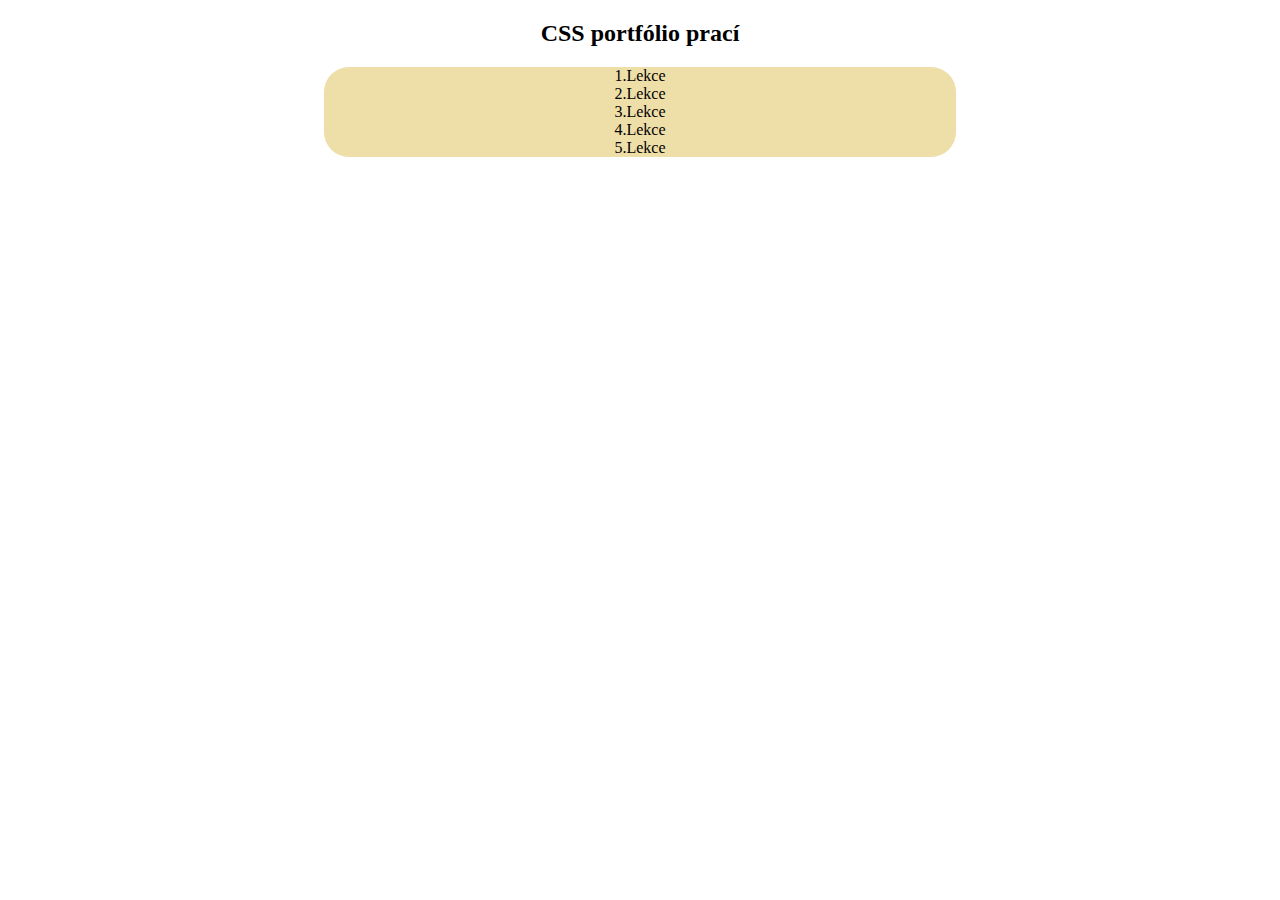
<file: index.html>
<!DOCTYPE html>
<html lang="en">
<head>
    <meta charset="UTF-8">
    <meta name="viewport" content="width=device-width, initial-scale=1.0">
    <title>Document</title>
</head>
<style>
a {
    text-decoration: none;
    display: block;
    color: black;
    text-align: center;
    transition: transform 0.25s ease, color 0.25s ease;

}
a:hover {
    text-decoration: underline;
    font-weight: bold;
    transform: scale(1.20);
    color: gray;
    
}
div {
    background-color: rgb(238, 222, 168);
    width: 50%;
    margin: 0 auto;
    border-radius: 25px;
    transition: transform 0.2s ease;
}
div:hover {
   transform: scale(1.20);
   
}
h2 {
    text-align: center;
}
</style>
<body>
    <section>
        <h2>CSS portfólio prací</h2>
        <div>
            <a href="./1_Lekce/index.html">1.Lekce</a>
            <a href="./2_Lekce/index.html">2.Lekce</a>
            <a href="./3_Lekce/index.html">3.Lekce</a>
            <a href="./4_Lekce/index.html">4.Lekce</a>
            <a href="./5_Lekce/index.html">5.Lekce</a>
        </div>
    </section>
    

</body>
</html>
</file>
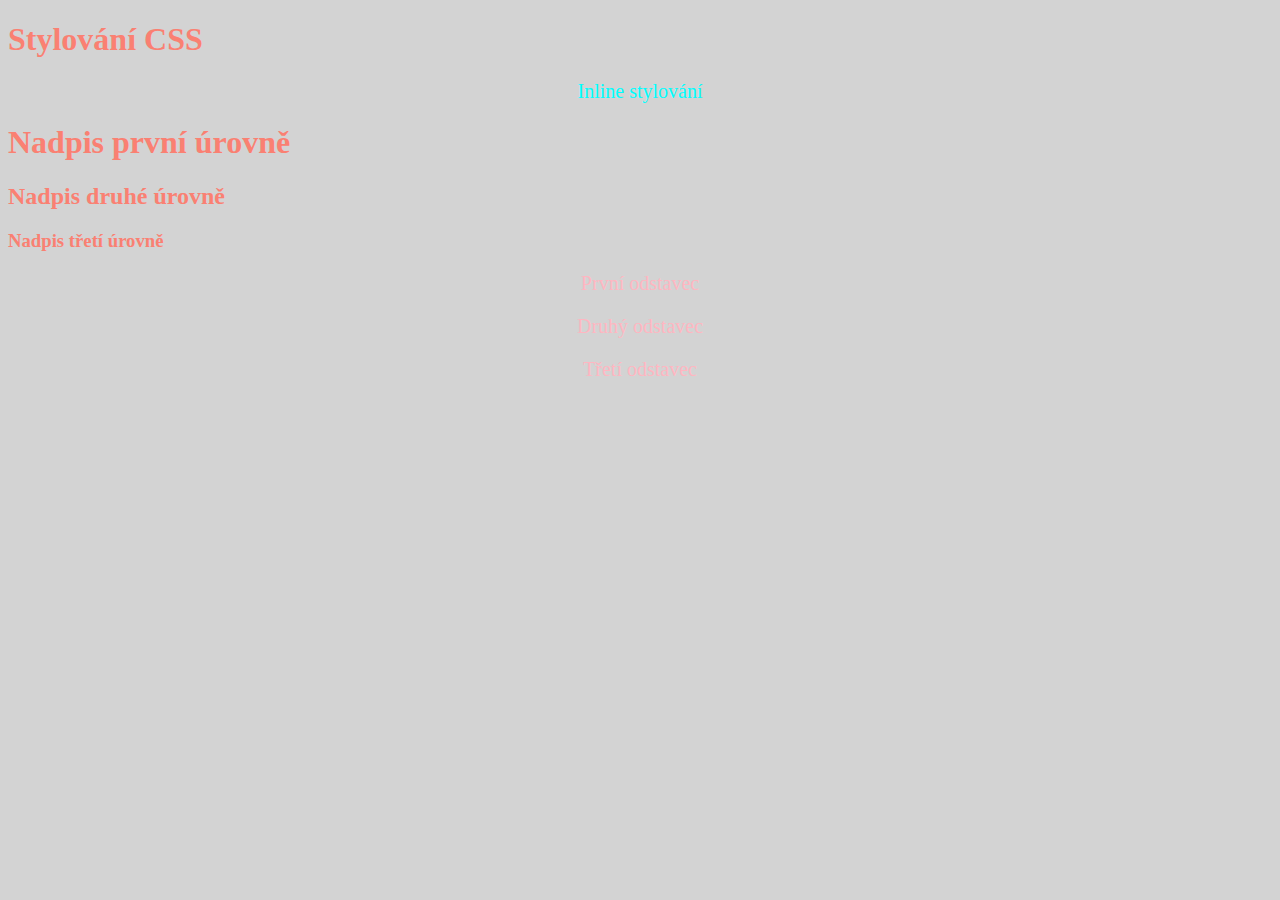
<file: 1_Lekce/index.html>
<!doctype html>
<html lang="en">
  <head>
    <link rel="stylesheet" href="./style.css" />
    <meta charset="UTF-8" />
    <meta name="viewport" content="width=device-width, initial-scale=1.0" />
    <title>Document</title>
  </head>
  <style>
    h1,
    h2,
    h3 {
      color: salmon;
    }
  </style>
  <body>
    <h1>Stylování CSS</h1>
    <!-- INLINE STYL -->
    <p style="color: aqua">Inline stylování</p>
    <!-- INTERNAL STYL -->
    <h1>Nadpis první úrovně</h1>
    <h2>Nadpis druhé úrovně</h2>
    <h3>Nadpis třetí úrovně</h3>
    <!-- EXTERN9 STYL -->
    <p>První odstavec</p>
    <p>Druhý odstavec</p>
    <p>Třetí odstavec</p>
  </body>

</html>
</file>
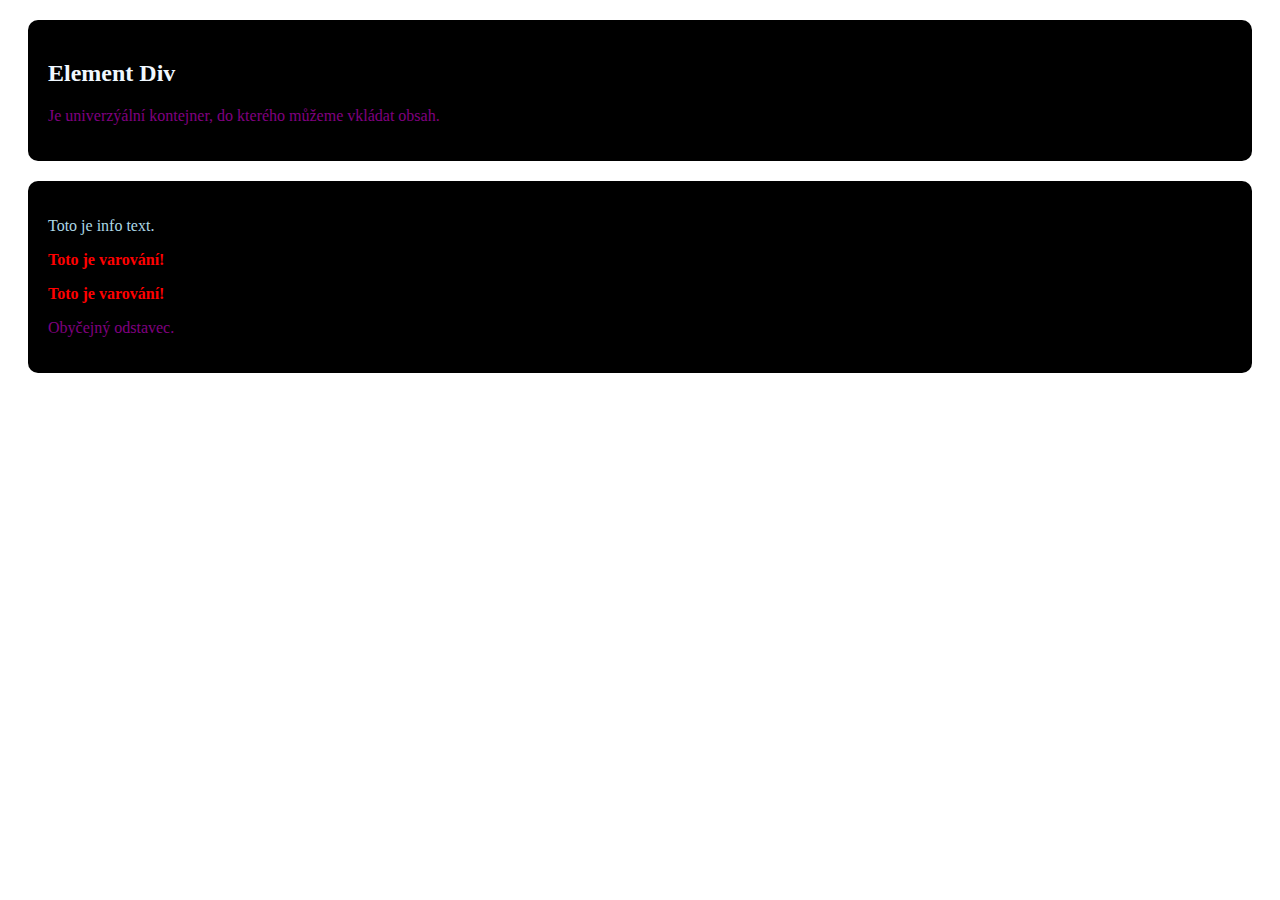
<file: 2_Lekce/index.html>
<!DOCTYPE html>
<html lang="en">
<head>
    <link rel="stylesheet" href="./style.css">
    <meta charset="UTF-8">
    <meta name="viewport" content="width=device-width, initial-scale=1.0">
    <title>Document</title>
</head>
<body>
    
    <div>
        <h2>Element Div</h2>
        <p>Je univerzýální kontejner, do kterého můžeme vkládat obsah.</p>
    </div>
    <div>
         <p class="info">Toto je info text.</p>
        <p class="warning">Toto je varování!</p>
        <p id="warning">Toto je varování!</p>
        <p>Obyčejný odstavec.</p>
    </div>
   
</body>
</html>
</file>
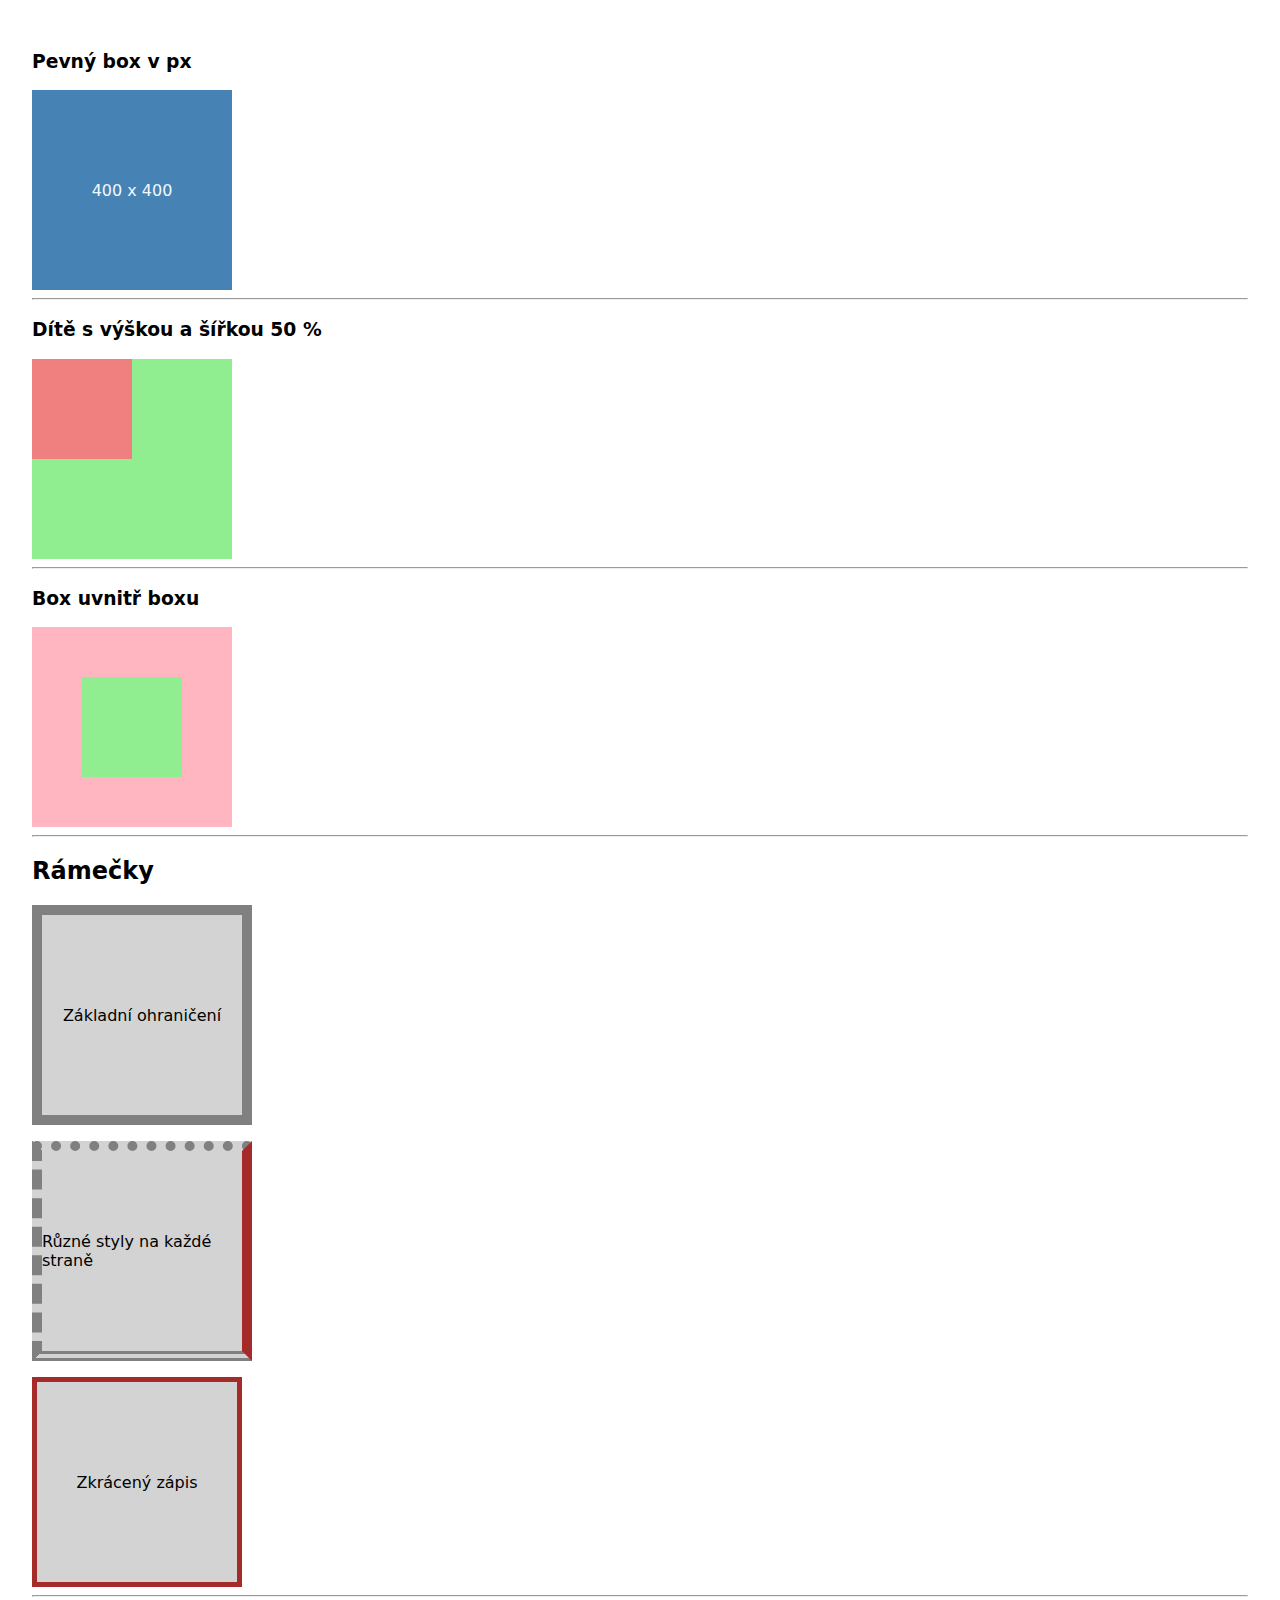
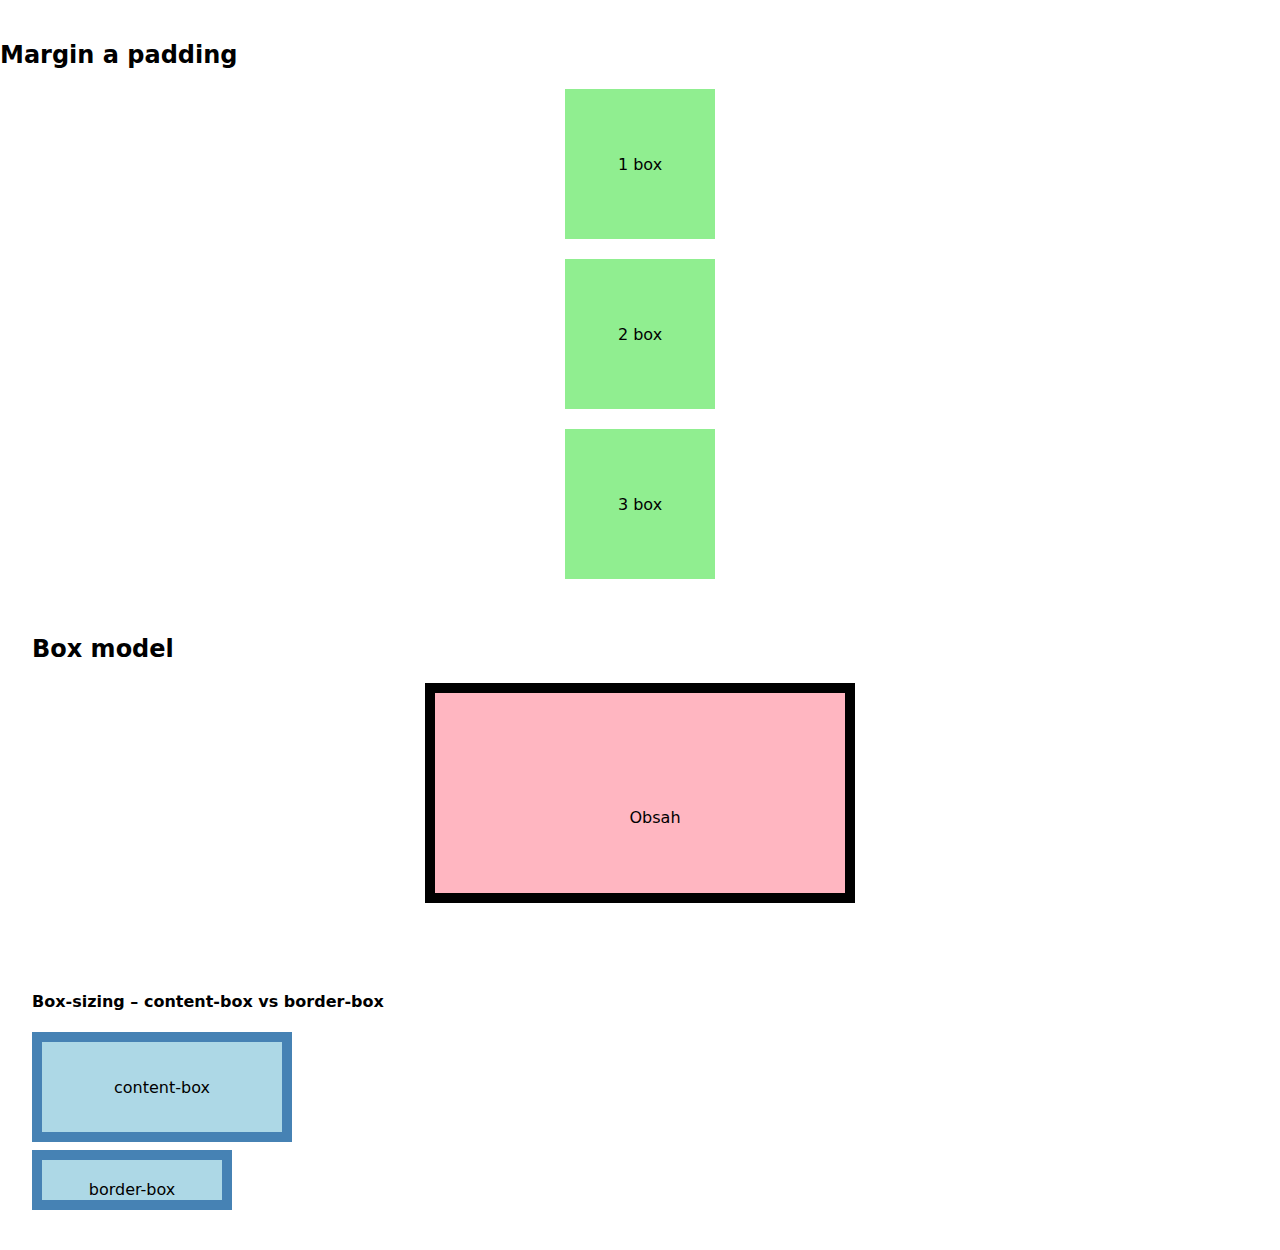
<file: 3.2.3/index.html>
<!DOCTYPE html>
<html lang="en">
<head>
    <link rel="stylesheet" href="./style.css">
    <meta charset="UTF-8">
    <meta name="viewport" content="width=device-width, initial-scale=1.0">
    <title>Document</title>
</head>
<body>
    <section>
        <h3>Pevný box v px</h3>
        <div class="example">400 x 400</div>
        <hr>
        <h3>Dítě s výškou a šířkou 50 %</h3>
        
        <div class="parent">
             <div class="child"></div>
        </div>

       <hr>

       <h3>Box uvnitř boxu</h3>
       <div class="example2">
            <div class="example3"></div>
       </div>
       <hr>
       <h2>Rámečky</h2>
       <div class="panel">Základní ohraničení</div>
       <div class="mix">Různé styly na každé straně</div>
       <div class="card">Zkrácený zápis</div>
       <hr>
    </section>

       <h2>Margin a padding</h2>
       <div class="box">1 box</div>
       <div class="box">2 box</div>
       <div class="box">3 box</div>

    <section>
        <h2>Box model</h2>
        <div class="demo">Obsah</div>
    </section>
    <section class="demo-wrap">
  <h4>Box-sizing – content-box vs border-box</h4>

  <div class="content-box">content-box</div>
  <div class="border-box">border-box</div>
</section>
</body>
</html>
</file>
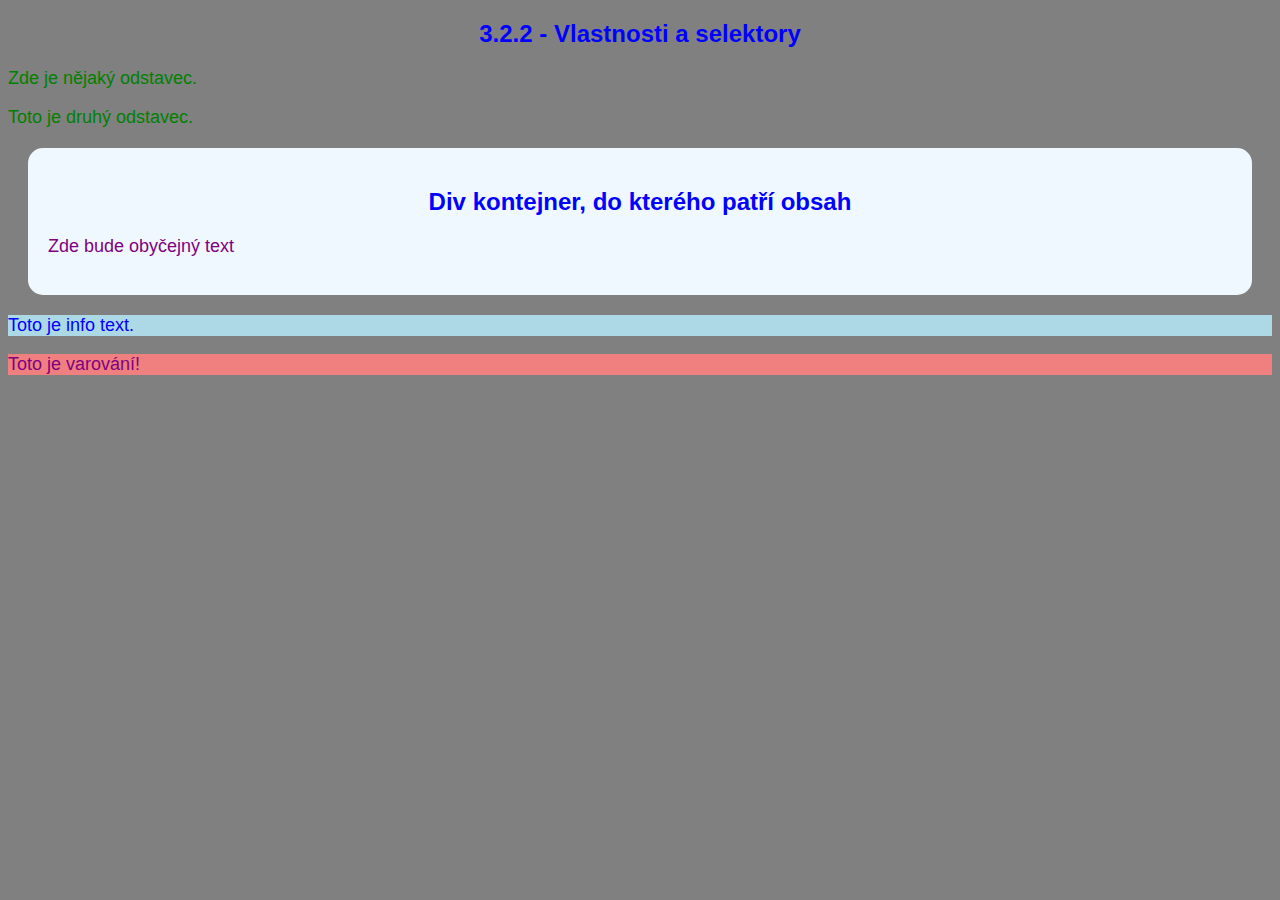
<file: 3_Lekce/index.html>
<!DOCTYPE html>
<html lang="en">
<head>
   <link rel="stylesheet" href="./style.css">
    <meta charset="UTF-8">
    <meta name="viewport" content="width=device-width, initial-scale=1.0">
    <title>Document</title>
</head>
<body>
    <h2>3.2.2 - Vlastnosti a selektory</h2>
    <p>Zde je nějaký odstavec.</p>
    <p>Toto je druhý odstavec.</p>

    <div>
        <h2>Div kontejner, do kterého patří obsah</h2>
        <p>Zde bude obyčejný text</p>
    </div>

   
         <p class="info" >Toto je info text.</p>
   
        <p class="warning">Toto je varování!</p>
   
   
    
</body>
</html>
</file>
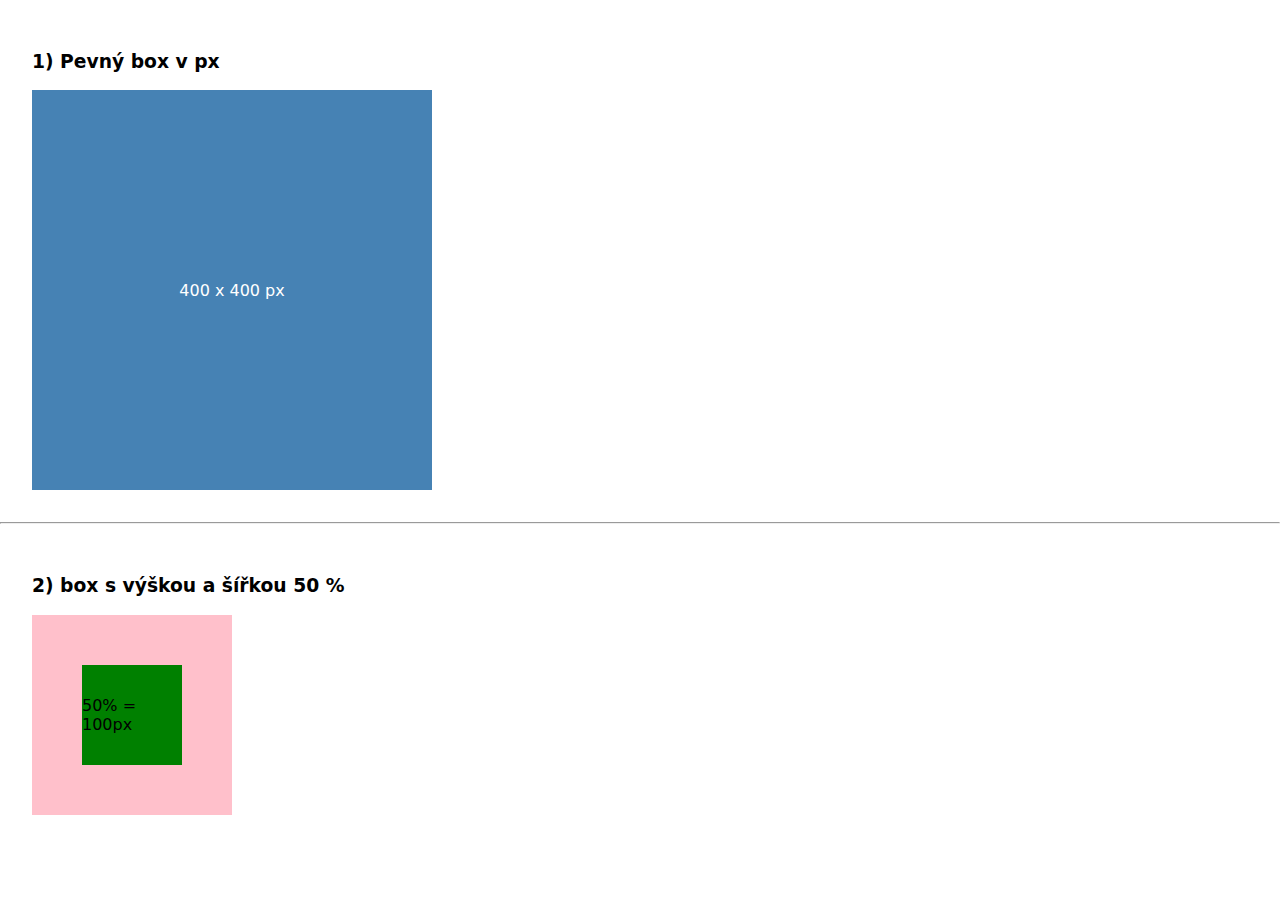
<file: 4_Lekce/index.html>
<!DOCTYPE html>
<html lang="en">
<head>
    <link rel="stylesheet" href="./styles.css">
    <meta charset="UTF-8">
    <meta name="viewport" content="width=device-width, initial-scale=1.0">
    <title>Document</title>
</head>
<body>
    <section>
        <h3>1) Pevný box v px</h3>
        <div class="example-1">400 x 400 px</div>

    </section>
    <hr>
    <section>
        <h3>2) box s výškou a šířkou 50 %</h3>
        <div class="parent">
            <div class="child">50% = 100px</div>
        </div>
    </section>
</body>
</html>
</file>
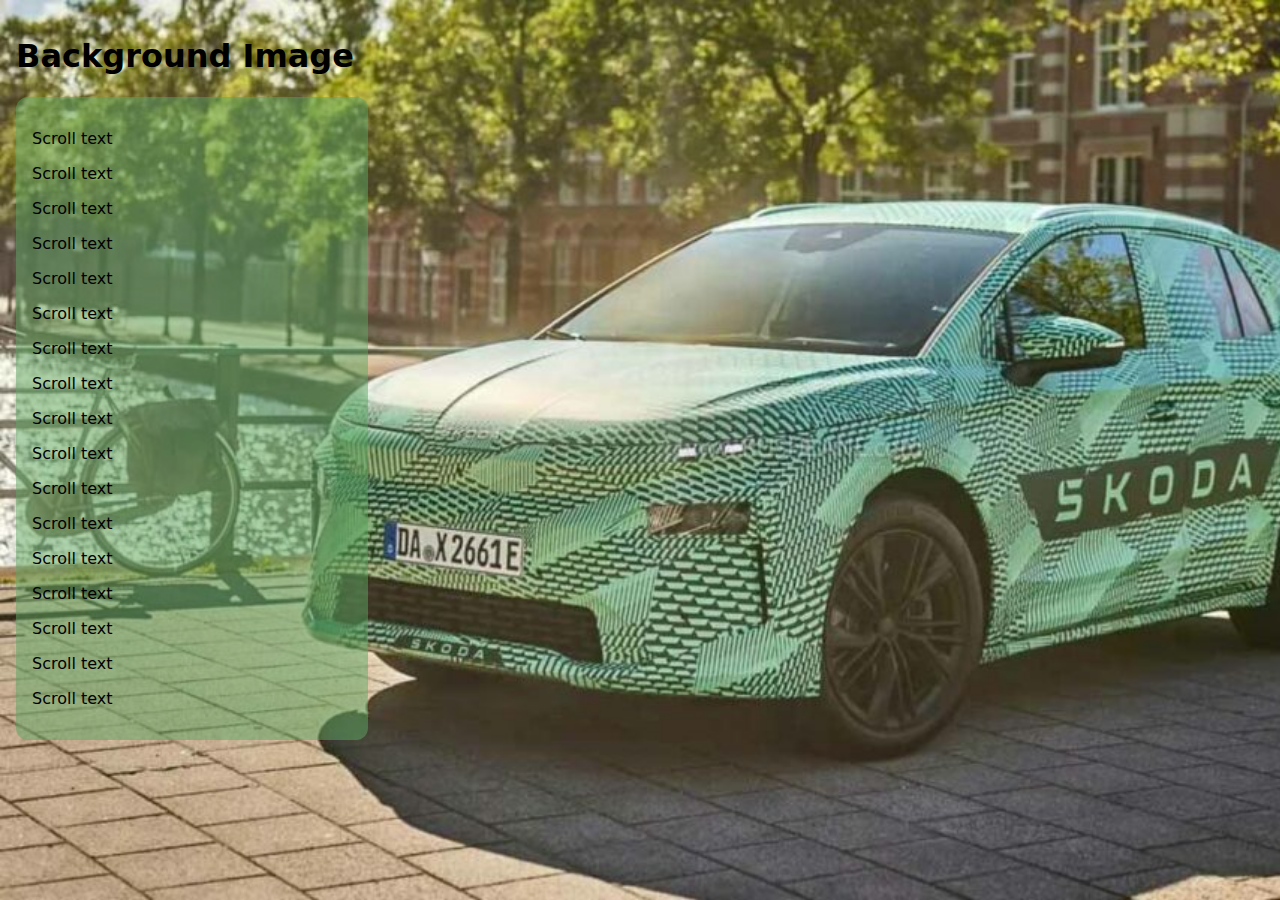
<file: 3_Lekce/3.2.5/1/index.html>
<!DOCTYPE html>
<html lang="en">
<head>
    <link rel="stylesheet" href="./styles.css">
    <meta charset="UTF-8">
    <meta name="viewport" content="width=device-width, initial-scale=1.0">
    <title>Document</title>
</head>
<body>
    
    <section class="wrap">
        <h1>Background Image</h1>
        <div class="scroll-text">
        <p>Scroll text</p>
        <p>Scroll text</p>
        <p>Scroll text</p>
        <p>Scroll text</p>
        <p>Scroll text</p>
        <p>Scroll text</p>
        <p>Scroll text</p>
        <p>Scroll text</p>
        <p>Scroll text</p>
        <p>Scroll text</p>
        <p>Scroll text</p>
        <p>Scroll text</p>
        <p>Scroll text</p>
        <p>Scroll text</p>
        <p>Scroll text</p>
        <p>Scroll text</p>
        <p>Scroll text</p> 
        </div>
        

    </section>
</body>
</html>
</file>
<file: 1_Lekce/style.css>
p {
    color: lightpink;
    font-size: 20px;
    text-align: center;
}

body {
    background-color: lightgray;
}
</file>
<file: 2_Lekce/style.css>
div {
    background: black;
    color: aliceblue;
    border-radius: 10px;
    padding: 20px;
    margin: 20px;
}

.info {
    color: lightblue;
}
.warning {
    color: red;
    font-weight: bold;
}
#warning {
    color: red;
    font-weight: bold;
}
p:last-child{
    color: purple;
}
</file>
<file: 3.2.3/style.css>
body {
    margin: 0;
    padding: 0;
    font-family: system-ui, -apple-system, BlinkMacSystemFont, 'Segoe UI', Roboto, Oxygen, Ubuntu, Cantarell, 'Open Sans', 'Helvetica Neue', sans-serif;
}
section {
    margin: 16px;
    padding: 16px;
}

.example {
    width: 200px;
    height: 200px;
    background: steelblue;
    color: aliceblue;
    display: grid;
    place-items: center;
}

.parent {
    background: lightgreen;
    width: 200px;
    height: 200px;
}

.child {
    background: lightcoral;
    width: 50%;
    height: 50%;
}

.example2 {
    width: 200px;
    height: 200px;
    background: lightpink;
    display: grid;
    place-items: center;
   
}

.example3 {
    width: 50%;
    height: 50%;
    background: lightgreen;

}
.panel {
    background: lightgray;
    width: 200px;
    height: 200px;
    display: grid;
    place-items: center;
    border-width: 10px;/* tloušťka */
    border-style: solid;
    border-color: gray;
    margin-bottom: 16px;
}

.mix {
    background: lightgray;
    width: 200px;
    height: 200px;
    display: grid;
    place-items: center;
    border-width: 10px;/* tloušťka */
    border-color: gray;
    border-left-style: dashed;
    border-top-style: dotted;
    border-right-style: solid;
    border-bottom-style: double;
    border-right-color: brown;
     margin-bottom: 16px;
}
.card {
    background: lightgray;
    width: 200px;
    height: 200px;
    display: grid;
    place-items: center;
    border: 5px solid brown;
}

.box {
    background: lightgreen;
    height: 50px;
    width: 50px;
    padding: 50px;
    margin: 20px auto;
    display: grid;
    place-items: center;
}

.demo {
    background: lightpink;
    height: 50px;
    width: 200px;
    padding: 50px;
    padding-top: 100px;
    padding-right: 90px;
    padding-bottom: 50px;
    padding-left: 120px;
    margin: 20px auto;
    border: 10px solid black;
    display: grid;
    place-items: center;
    box-sizing: content-box;
}
.content-box, .border-box {
  width: 200px;
  height: 50px;
  background: lightblue;
  margin: 8px 0;
  padding: 20px;
  border: 10px solid steelblue;
  display: grid; place-items: center;
}

/* rozdíl v režimu výpočtu */
.content-box { box-sizing: content-box; }  /* výchozí chování */
.border-box  { box-sizing: border-box;  }  /* stabilní velikost */
</file>
<file: 3_Lekce/style.css>
body {
    background-color: gray;
    font-family: Arial, Helvetica, sans-serif;

}
p {
    color: green;
    font-size: 18px;
}

h1, h2 {
    color: blue;
    text-align: center;
}
div {
    background-color: aliceblue;
    border-radius: 15px;
    margin: 20px;
    padding: 20px;
}
.info {
    color: blue;
    background-color: lightblue;
 
}
.warning {
    color: red;
    background-color: lightcoral;
}
p:last-child {
    color: purple;
}
</file>
<file: 4_Lekce/styles.css>
body {
    margin: 0;
    padding: 0;
    font-family: system-ui, -apple-system, BlinkMacSystemFont, 'Segoe UI', Roboto, Oxygen, Ubuntu, Cantarell, 'Open Sans', 'Helvetica Neue', sans-serif;
}
section {
    margin: 16px;
    padding: 16px;
}
.example-1 {
    background: steelblue;
    width: 400px;
    height: 400px;
    color: white;
    display: grid;
    place-items:center;
}
.parent {
    background: pink;
    width: 200px;
    height: 200px;
    display: grid;
    place-items: center;


}
.child {
background: green;
width: 50%;
height: 50%;
place-content: center;


}
</file>
<file: 3_Lekce/3.2.5/1/styles.css>
body {
    margin: 0;
    padding: 0;
    font-family: system-ui, -apple-system, BlinkMacSystemFont, 'Segoe UI', Roboto, Oxygen, Ubuntu, Cantarell, 'Open Sans', 'Helvetica Neue', sans-serif;

    background-image: url("./ImageSkoda.jpg");
    background-repeat: no-repeat;
    background-size: cover;
    background-attachment: fixed;
}

.wrap {
    padding: 16px;
}

.scroll-text {
    background: hsla(125, 29%, 51%, 0.5);
    padding: 16px;
    border-radius: 12px;
    max-width: 320px;

}
</file>
